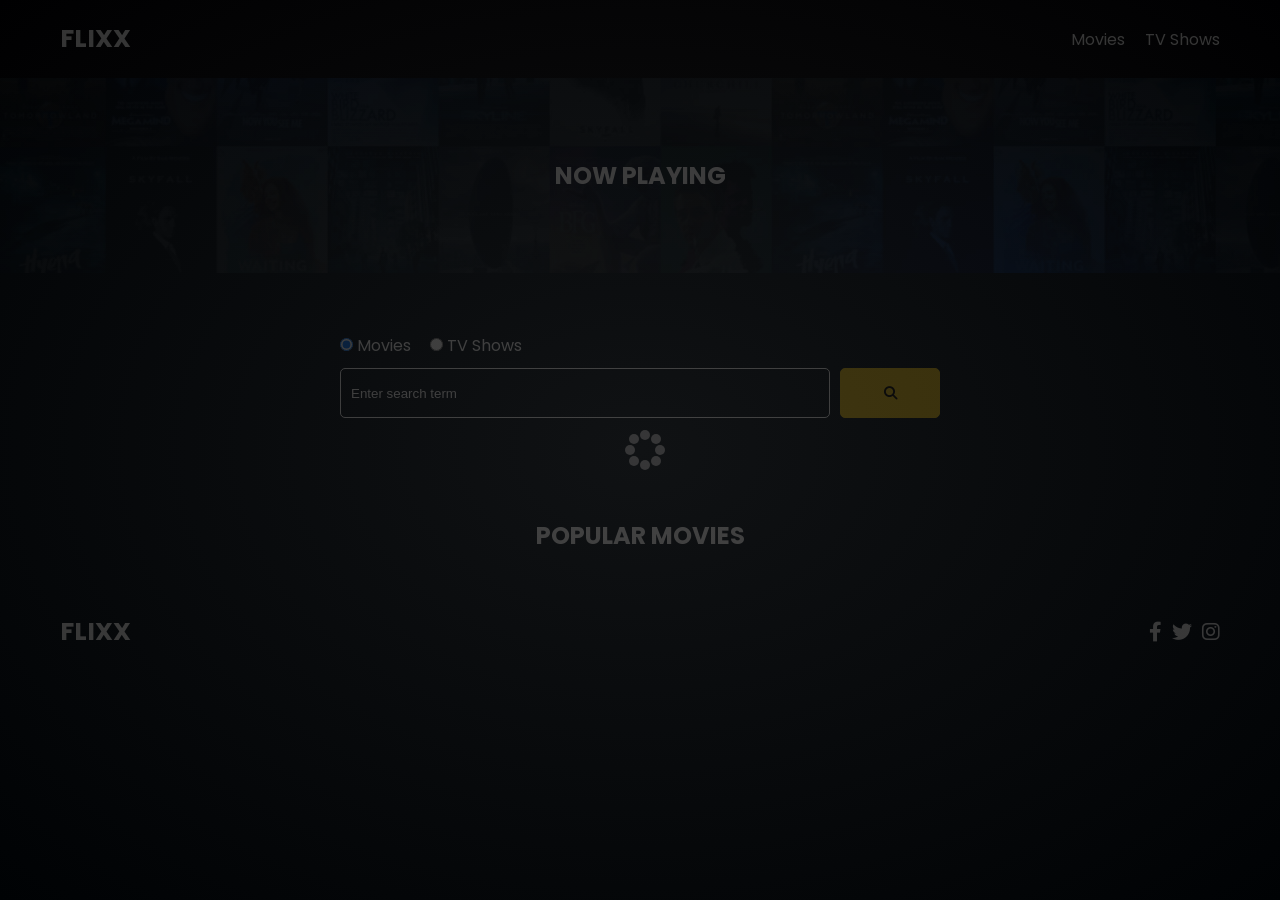
<file: index.html>
<!DOCTYPE html>
<html lang="en">

<head>
  <meta charset="UTF-8" />
  <meta http-equiv="X-UA-Compatible" content="IE=edge" />
  <meta name="viewport" content="width=device-width, initial-scale=1.0" />
  <link rel="preconnect" href="https://fonts.googleapis.com" />
  <link rel="preconnect" href="https://fonts.gstatic.com" crossorigin />
  <link href="https://fonts.googleapis.com/css2?family=Poppins:wght@300;400;700&display=swap" rel="stylesheet" />
  <link rel="stylesheet" href="lib/swiper.css" />
  <link rel="stylesheet" href="lib/fontawesome.css" />
  <link rel="stylesheet" href="css/style.css" />
  <link rel="stylesheet" href="css/spinner.css" />
  <script src="lib/swiper.js"></script>
  <script src="js/script.js" defer></script>
  <title>Flixx</title>
</head>

<body>
  <header class="main-header">
    <div class="container">
      <div class="logo"><a href="/">FLIXX</a></div>
      <nav>
        <ul>
          <li>
            <a class="nav-link" href="/">Movies</a>
          </li>
          <li>
            <a class="nav-link" href="./shows.html">TV Shows</a>
          </li>
        </ul>
      </nav>
    </div>
  </header>

  <!-- Now Playing Section -->
  <section class="now-playing">
    <h2>Now Playing</h2>
    <div class="swiper">
      <div class="swiper-wrapper">
        <!-- <div class="swiper-slide">
            <a href="movie-details.html?id=1">
              <img src="./images/no-image.jpg" alt="Movie Title" />
            </a>
            <h4 class="swiper-rating">
              <i class="fas fa-star text-secondary"></i> 8 / 10
            </h4>
          </div> -->
      </div>
    </div>
  </section>

  <!-- Search Movies -->
  <section class="search">
    <div class="container">
      <div id="alert"></div>
      <form action="/search.html" class="search-form">
        <!-- movies and shows radio box -->
        <div class="search-radio">
          <input type="radio" id="movie" name="type" value="movie" checked />
          <label for="movies">Movies</label>
          <input type="radio" id="tv" name="type" value="tv" />
          <label for="shows">TV Shows</label>
        </div>
        <div class="search-flex">
          <input type="text" name="search-term" id="search-term" placeholder="Enter search term" />
          <button class="btn" type="submit">
            <i class="fas fa-search"></i>
          </button>
        </div>
      </form>
    </div>
  </section>

  <!-- Popular Movies -->
  <section class="container">
    <h2>Popular Movies</h2>
    <div id="popular-movies" class="grid">

    </div>
  </section>

  <!-- Footer -->
  <footer class="main-footer">
    <div class="container">
      <div class="logo"><span>FLIXX</span></div>
      <div class="social-links">
        <a href="https://www.facebook.com" target="_blank"><i class="fab fa-facebook-f"></i></a>
        <a href="https://www.twitter.com" target="_blank"><i class="fab fa-twitter"></i></a>
        <a href="https://www.instagram.com" target="_blank"><i class="fab fa-instagram"></i></a>
      </div>
    </div>
  </footer>

  <div class="spinner"></div>
</body>

</html>
</file>
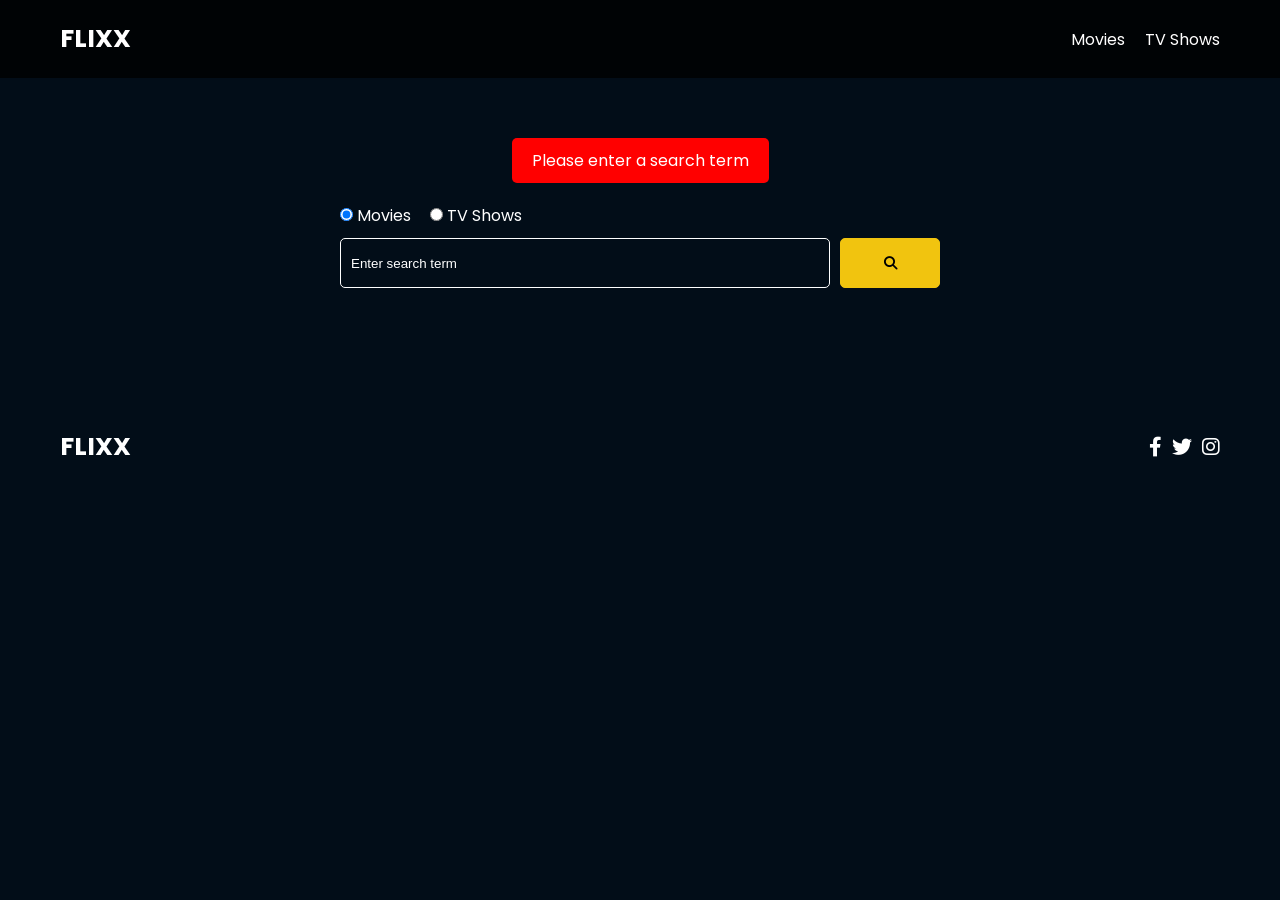
<file: search.html>
<!DOCTYPE html>
<html lang="en">

<head>
  <meta charset="UTF-8" />
  <meta http-equiv="X-UA-Compatible" content="IE=edge" />
  <meta name="viewport" content="width=device-width, initial-scale=1.0" />
  <link rel="preconnect" href="https://fonts.googleapis.com" />
  <link rel="preconnect" href="https://fonts.gstatic.com" crossorigin />
  <link href="https://fonts.googleapis.com/css2?family=Poppins:wght@300;400;700&display=swap" rel="stylesheet" />
  <link rel="stylesheet" href="lib/fontawesome.css" />
  <link rel="stylesheet" href="css/style.css" />
  <link rel="stylesheet" href="css/spinner.css" />
  <script src="js/script.js" defer></script>
  <title>Flixx | Search Movies & Shows</title>
</head>

<body>
  <header class="main-header">
    <div class="container">
      <div class="logo"><a href="/">FLIXX</a></div>
      <nav>
        <ul>
          <li>
            <a class="nav-link" href="/">Movies</a>
          </li>
          <li>
            <a class="nav-link" href="/shows.html">TV Shows</a>
          </li>
        </ul>
      </nav>
    </div>
  </header>

  <!-- Search Movies -->
  <section class="search">
    <div class="container">
      <div id="alert"></div>
      <form action="/search.html" class="search-form">
        <div class="search-radio">
          <input type="radio" id="movie" name="type" value="movie" checked />
          <label for="movies">Movies</label>
          <input type="radio" id="tv" name="type" value="tv" />
          <label for="shows">TV Shows</label>
        </div>
        <div class="search-flex">
          <input type="text" name="search-term" id="search-term" placeholder="Enter search term" />
          <button class="btn" type="submit">
            <i class="fas fa-search"></i>
          </button>
        </div>
      </form>
    </div>
  </section>

  <!-- Search Results -->
  <section id="search-results-wrapper" class="container">
    <heading id="search-results-heading"></heading>
    <div id="search-results" class="grid">
    </div>
    <div id="pagination">
    </div>
  </section>

  <!-- Footer -->
  <footer class="main-footer">
    <div class="container">
      <div class="logo"><span>FLIXX</span></div>
      <div class="social-links">
        <a href="https://www.facebook.com" target="_blank"><i class="fab fa-facebook-f"></i></a>
        <a href="https://www.twitter.com" target="_blank"><i class="fab fa-twitter"></i></a>
        <a href="https://www.instagram.com" target="_blank"><i class="fab fa-instagram"></i></a>
      </div>
    </div>
  </footer>

  <div class="spinner"></div>
</body>

</html>
</file>
<file: css/style.css>
*,
*::before,
*::after {
  box-sizing: border-box;
  padding: 0;
  margin: 0;
}

:root {
  --color-primary: #020d18;
  --color-secondary: #f1c40f;
}

body {
  font-family: 'Poppins', sans-serif;
  font-size: 16px;
  background: var(--color-primary);
  color: #fff;
  overflow-x: hidden;
}

a {
  color: #fff;
  text-decoration: none;
}

ul {
  list-style: none;
}

.text-primary {
  color: var(--color-secondary);
}

.text-secondary {
  color: var(--color-secondary);
}

.active {
  color: var(--color-secondary);
  font-weight: 700;
}

.back {
  margin-top: 30px;
}

.btn {
  display: inline-block;
  padding: 0.5rem 1rem;
  border: 1px solid var(--color-secondary);
  border-radius: 5px;
  color: #fff;
  cursor: pointer;
  background: transparent;
  transition: all 0.3s ease-in-out;
}

.btn:hover {
  background: var(--color-secondary);
  color: #000;
}

.btn:disabled {
  border-color: #ccc;
  cursor: not-allowed;
}

.btn:disabled:hover {
  background: transparent;
  color: #fff;
}

.container {
  max-width: 1200px;
  width: 100%;
  margin: 0 auto;
  padding: 0 20px;
}

.main-header .container {
  display: flex;
  justify-content: space-between;
  align-items: center;
  padding: 0 20px;
}

.main-header {
  padding: 20px 0;
  background: rgba(0, 0, 0, 0.8);
}

.main-header .logo {
  color: #fff;
  font-size: 25px;
  font-weight: 700;
  text-transform: uppercase;
}

.main-header ul {
  display: flex;
}

.main-header ul li {
  margin-left: 20px;
}

.main-header ul li a {
  font-size: 16px;
}

.main-header ul li a:hover {
  color: var(--color-secondary);
}

/* Grid */
.grid {
  display: grid;
  grid-template-columns: repeat(auto-fit, minmax(250px, 1fr));
  grid-gap: 20px;
}

/* Card */
.card {
  background: #04376b;
  padding: 5px;
}

.card img {
  width: 100%;
}

.card-body {
  padding: 10px;
  font-size: 20px;
}

.card:hover {
  transform: scale(1.05);
  transition: all 0.5s ease-in-out;
  background: #0a4b8f;
}

/* Footer */
.main-footer {
  background: #020d18;
  padding: 20px 0;
  margin-top: 20px;
}

.main-footer .container {
  display: flex;
  justify-content: space-between;
  align-items: center;
}

.main-footer .container .logo {
  color: #fff;
  font-size: 25px;
  font-weight: 700;
  text-transform: uppercase;
}

.main-footer .container .social-links {
  display: flex;
  font-size: 20px;
}

.main-footer .container .social-links a {
  margin-left: 10px;
  color: #fff;
}

.main-footer .container .social-links a:hover {
  color: var(--color-secondary);
}

/* Section: Now Playing */

section.now-playing {
  padding: 60px;
  background: url(../images/showcase-bg.jpg) no-repeat center center/cover;
}

section h2 {
  margin: 20px 0;
  text-align: center;
  text-transform: uppercase;
}

/* Slider */
.swiper {
  width: 100%;
  height: 50%;
}

.swiper-slide {
  text-align: center;
  font-size: 18px;
  background: var(--color-primary);
  display: flex;
  flex-direction: column;
  justify-content: center;
  align-items: center;
}

.swiper-slide img {
  display: block;
  width: 100%;
  height: 100%;
  object-fit: cover;
}

.swiper-rating {
  padding: 10px;
}

/* Movie Details */
.details-top {
  display: flex;
  justify-content: space-between;
  align-items: center;
  margin: 50px 0 30px;
}

.details-top img {
  width: 400px;
  height: 100%;
  margin-right: 60px;
  object-fit: cover;
}

.details-top p {
  margin: 20px 0;
}

.details-top .btn {
  margin-top: 20px;
}

.details-bottom {}

.details-bottom li {
  margin: 15px 0;
  padding-bottom: 8px;
  border-bottom: 1px solid #fff;
  border-color: rgba(255, 255, 255, 0.1);
}

/* Search */
.search {
  padding: 60px;
  margin-bottom: 40px;
}

.search .container {
  display: flex;
  justify-content: center;
  align-items: center;
  flex-direction: column;
}

.search .container h2 {
  margin-bottom: 20px;
}

.search .container form {
  width: 100%;
  max-width: 600px;
}

.search-radio label {
  margin-right: 15px;
}

.search-flex {
  display: flex;
  justify-content: space-between;
  align-items: center;
  margin-top: 10px;
}

.search .container form input[type='text'] {
  flex: 6;
  width: 100%;
  height: 50px;
  padding: 10px;
  margin-right: 10px;
  border: 1px solid #fff;
  border-radius: 5px;
  background: transparent;
  color: #fff;
}

.search .container form input[type='text']::placeholder {
  color: #fff;
}

.search .container form input[type='text']:focus {
  outline: none;
}

.search .container form button {
  flex: 1;
  display: block;
  width: 100%;
  padding: 10px;
  border-radius: 5px;
  height: 50px;
  cursor: pointer;
  background: var(--color-secondary);
  color: #000;
}

.search .container form button:hover {
  background: transparent;
  color: #fff;
}

.pagination {
  margin-top: 20px;
}

.page-counter {
  margin-top: 10px;
}

/* Alert */
.alert {
  padding: 10px 20px;
  margin-bottom: 20px;
  border-radius: 5px;
}

.success {
  background: green;
}

.error {
  background: red;
}
</file>
<file: css/spinner.css>
/* Spinner From: https://codepen.io/tbrownvisuals/pen/edGYvx */
.spinner {
  position: fixed;
  z-index: 999;
  height: 2em;
  width: 2em;
  overflow: show;
  margin: auto;
  top: 0;
  left: 0;
  bottom: 0;
  right: 0;
  display: none;
}

.show {
  display: block;
}

/* Transparent Overlay */
.spinner:before {
  content: '';
  display: block;
  position: fixed;
  top: 0;
  left: 0;
  width: 100%;
  height: 100%;
  background: radial-gradient(rgba(20, 20, 20, 0.8), rgba(0, 0, 0, 0.8));

  background: -webkit-radial-gradient(
    rgba(20, 20, 20, 0.8),
    rgba(0, 0, 0, 0.8)
  );
}

/* :not(:required) hides these rules from IE9 and below */
.spinner:not(:required) {
  /* hide "loading..." text */
  font: 0/0 a;
  color: transparent;
  text-shadow: none;
  background-color: transparent;
  border: 0;
}

.spinner:not(:required):after {
  content: '';
  display: block;
  font-size: 10px;
  width: 1em;
  height: 1em;
  margin-top: -0.5em;
  -webkit-animation: spinner 150ms infinite linear;
  -moz-animation: spinner 150ms infinite linear;
  -ms-animation: spinner 150ms infinite linear;
  -o-animation: spinner 150ms infinite linear;
  animation: spinner 150ms infinite linear;
  border-radius: 0.5em;
  -webkit-box-shadow: rgba(255, 255, 255, 0.75) 1.5em 0 0 0,
    rgba(255, 255, 255, 0.75) 1.1em 1.1em 0 0,
    rgba(255, 255, 255, 0.75) 0 1.5em 0 0,
    rgba(255, 255, 255, 0.75) -1.1em 1.1em 0 0,
    rgba(255, 255, 255, 0.75) -1.5em 0 0 0,
    rgba(255, 255, 255, 0.75) -1.1em -1.1em 0 0,
    rgba(255, 255, 255, 0.75) 0 -1.5em 0 0,
    rgba(255, 255, 255, 0.75) 1.1em -1.1em 0 0;
  box-shadow: rgba(255, 255, 255, 0.75) 1.5em 0 0 0,
    rgba(255, 255, 255, 0.75) 1.1em 1.1em 0 0,
    rgba(255, 255, 255, 0.75) 0 1.5em 0 0,
    rgba(255, 255, 255, 0.75) -1.1em 1.1em 0 0,
    rgba(255, 255, 255, 0.75) -1.5em 0 0 0,
    rgba(255, 255, 255, 0.75) -1.1em -1.1em 0 0,
    rgba(255, 255, 255, 0.75) 0 -1.5em 0 0,
    rgba(255, 255, 255, 0.75) 1.1em -1.1em 0 0;
}

/* Animation */

@-webkit-keyframes spinner {
  0% {
    -webkit-transform: rotate(0deg);
    -moz-transform: rotate(0deg);
    -ms-transform: rotate(0deg);
    -o-transform: rotate(0deg);
    transform: rotate(0deg);
  }
  100% {
    -webkit-transform: rotate(360deg);
    -moz-transform: rotate(360deg);
    -ms-transform: rotate(360deg);
    -o-transform: rotate(360deg);
    transform: rotate(360deg);
  }
}
@-moz-keyframes spinner {
  0% {
    -webkit-transform: rotate(0deg);
    -moz-transform: rotate(0deg);
    -ms-transform: rotate(0deg);
    -o-transform: rotate(0deg);
    transform: rotate(0deg);
  }
  100% {
    -webkit-transform: rotate(360deg);
    -moz-transform: rotate(360deg);
    -ms-transform: rotate(360deg);
    -o-transform: rotate(360deg);
    transform: rotate(360deg);
  }
}
@-o-keyframes spinner {
  0% {
    -webkit-transform: rotate(0deg);
    -moz-transform: rotate(0deg);
    -ms-transform: rotate(0deg);
    -o-transform: rotate(0deg);
    transform: rotate(0deg);
  }
  100% {
    -webkit-transform: rotate(360deg);
    -moz-transform: rotate(360deg);
    -ms-transform: rotate(360deg);
    -o-transform: rotate(360deg);
    transform: rotate(360deg);
  }
}
@keyframes spinner {
  0% {
    -webkit-transform: rotate(0deg);
    -moz-transform: rotate(0deg);
    -ms-transform: rotate(0deg);
    -o-transform: rotate(0deg);
    transform: rotate(0deg);
  }
  100% {
    -webkit-transform: rotate(360deg);
    -moz-transform: rotate(360deg);
    -ms-transform: rotate(360deg);
    -o-transform: rotate(360deg);
    transform: rotate(360deg);
  }
}
</file>
